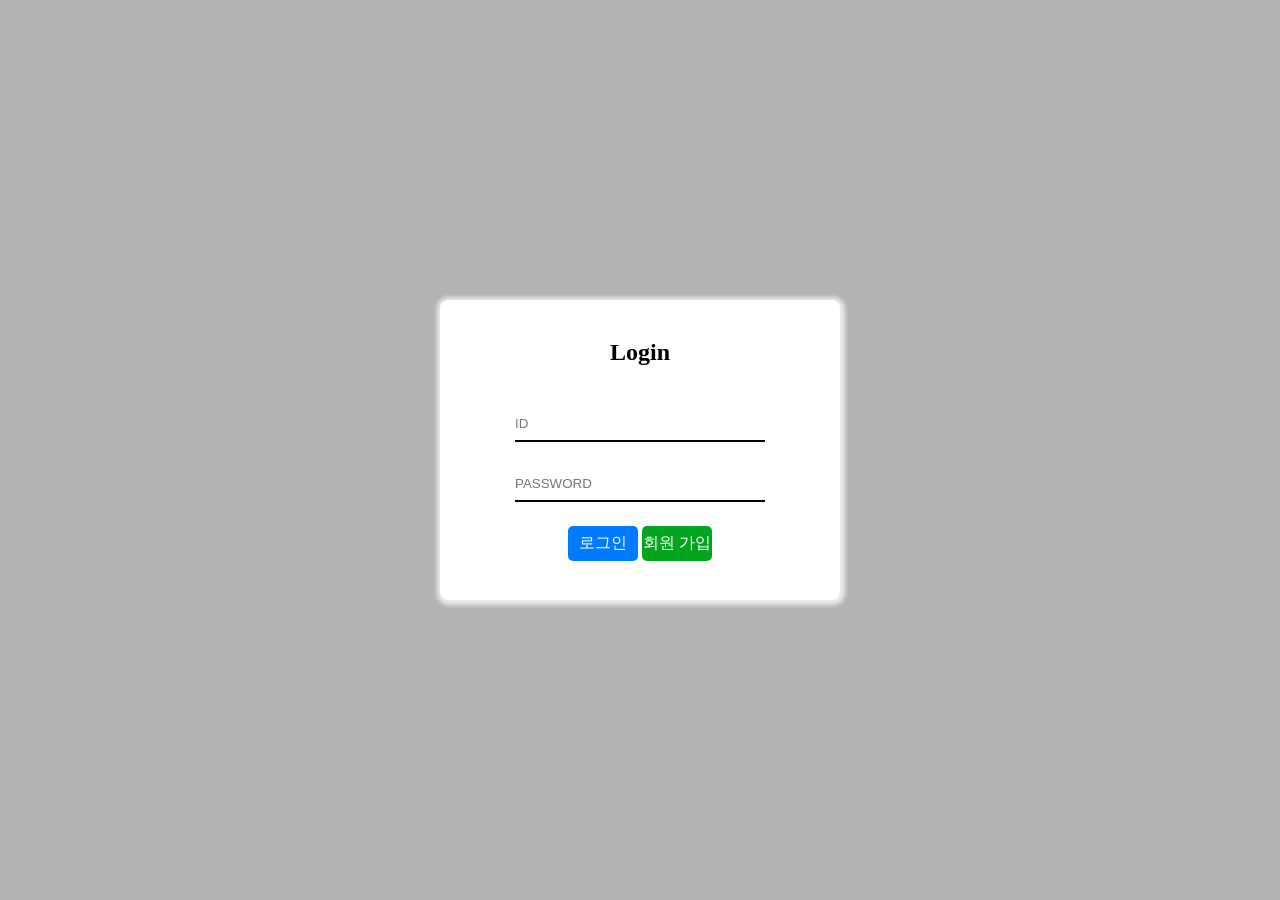
<file: src/main/webapp/WEB-INF/views/user/loginForm.html>
<!DOCTYPE html>
<html lang="en">
<head>
    <meta charset="UTF-8">
    <meta name="viewport" content="width=device-width, initial-scale=1.0">
    <title>Document</title>
    <style>
        *{
            padding: 0;
            margin: 0;
        }

        body{
            background-color: #b4b3b3;
        }
        
        .container{
            display: flex;
            justify-content: center;
            align-items: center;
            height: 100vh;
        }

        .contents{
            width: 400px;
            height: 300px;
            background-color: white;
            border-radius: 8px;
            box-shadow: 1px 1px 4px 4px #e9e9e9;
        }

        .login-form{
            display: flex;
            height :100%;
            flex-direction: column;
            justify-content: center;
            align-items: center;
        }

        .ip-txt{
            width: 250px;
            height: 34px;
            border: none;
            border-bottom: 2px solid black;
            outline: none;
        }

        .mb-4 {
            margin-bottom: 1.5rem;
        }

        .ip-txt:focus{
            border-bottom-color: #007bff;
        }

        .title{
            text-align: center;
            margin-bottom: 40px;
        }

        .btn{
               width: 70px;
               height: 35px;
               background-color: white;
               border: none;
               border-radius: 5px;
               color: white;
               font-weight: 500;
               font-size: 16px;
        }

        
        .btn-primary{
               background-color: #007bff;
        }

          .btn-success{
               background-color: #03a51e;
        }
        
        

    </style>
</head>
<body>
    <main class="container">
        <section class="contents">         
             <div class="login-form">
              <header class="title">
                 <h2> Login</h2>
             </header>
                <div class="mb-4">
                    <input type="text" class="ip-txt" id="userId" placeholder="ID">
                </div>
                 <div  class="mb-4">
                    <input type="text" class="ip-txt" id="passwd" placeholder="PASSWORD">
                </div>
                <div>
                    <button class="btn btn-primary" onclick="login();">로그인</button>
                     <button class="btn btn-success" onclick="login();">회원 가입</button>
                </div>
             </div>
        </section>
    </main>
</body>
<script>

    function validated() {
        const userId =  document.querySelector('#userId');
        const passwd = document.querySelector('#passwd');

        var regex = /^(?=.*[a-zA-Z])(?=.*[!@#$%^&*()])[a-zA-Z\d!@#$%^&*()]{8,12}$/;

        if(userId.value.trim().length === 0) {
            alert('아이디를 입력하십시오.');
            userId.focus();
            return false;
        }

         if(passwd.value.trim().length === 0) {
            alert('패스워드를 입력하십시오.');
            passwd.focus();
            return false;
        }

        if(!regex.test(passwd.value)){
            alert('패스워드는 최소 8자리 이상이며, 대소문자와 특수기호를 포함해야합니다.');
            return false;
        }

        return true;
    }


    const login = () =>{

        if( validated() ) {
            alert('로그인 성공!!');
        }

    }

</script>

</html>
</file>
